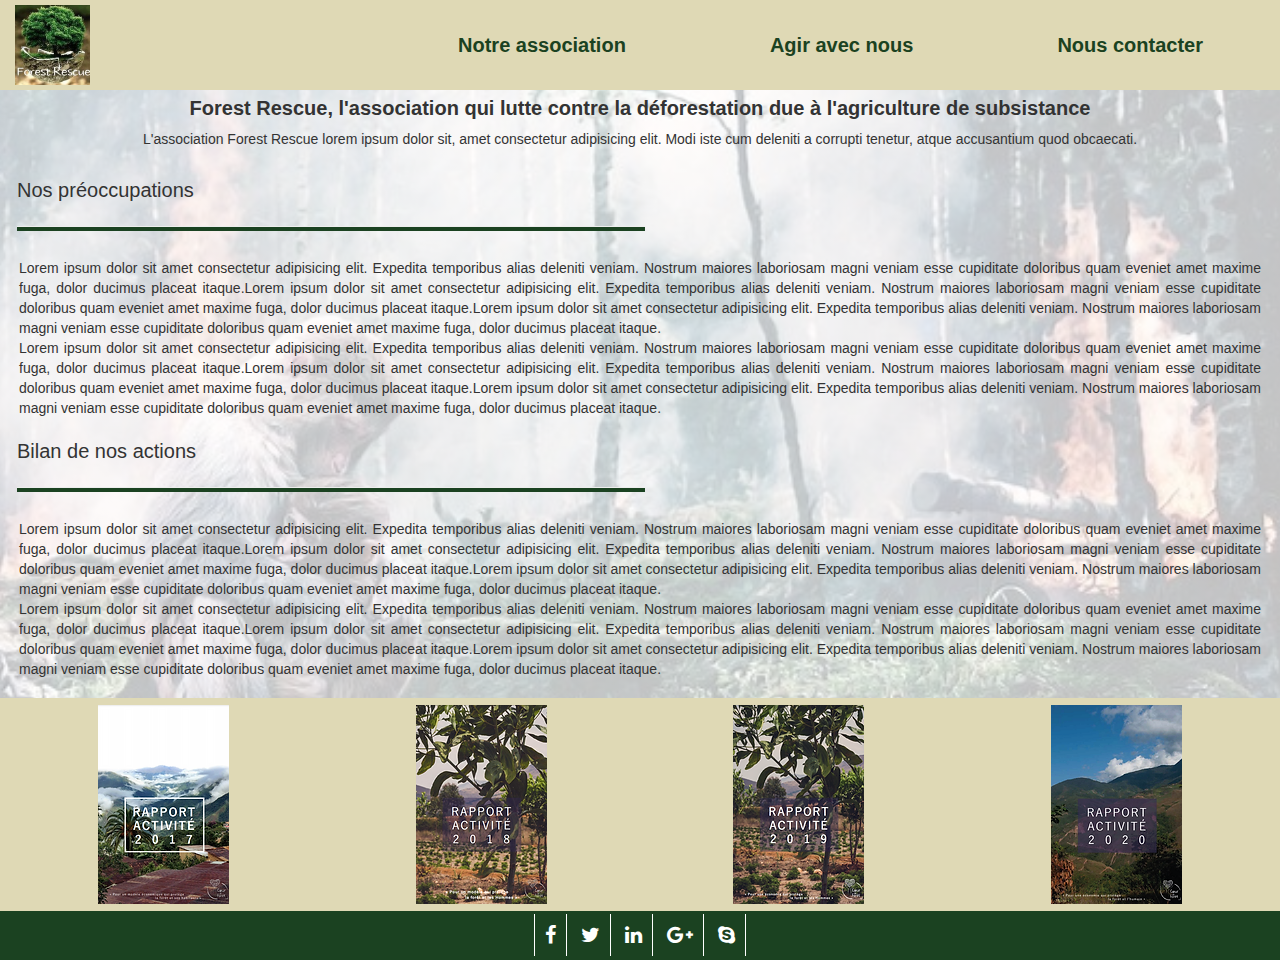
<file: index.html>
<!DOCTYPE html>
<html lang="en">
  <head>
    <meta charset="UTF-8" />
    <meta http-equiv="X-UA-Compatible" content="IE=edge" />
    <meta name="viewport" content="width=device-width, initial-scale=1.0" />
    <title>Forest Rescue</title>
    <meta
      name="description"
      content="Aidez nous à proteger les forêts, à lutter contre la déforestation. Signez nos pétitions et participez à nos actions coup de poing."
    />

    <!-- font -->
    <link
      href="https://fonts.googleapis.com/css2?family=Raleway:wght@300;400;500;600&display=swap"
      rel="stylesheet"
    />
    <link
      href="//maxcdn.bootstrapcdn.com/font-awesome/4.1.0/css/font-awesome.min.css"
      rel="stylesheet"
    />

    <!-- CSS -->
    <link rel="stylesheet" media="screen" href="style.css" />

    <!-- CSS -->
    <link href="https://maxcdn.bootstrapcdn.com/font-awesome/4.4.0/css/font-awesome.min.css" rel="stylesheet"/>
    <link href="https://maxcdn.bootstrapcdn.com/bootstrap/3.3.5/css/bootstrap.min.css" rel="stylesheet"/>
  </head>

  <body>
    <!-- Header -->
    <header class="menu">
      <div class="logo">
        <img class="img-logo" src="images/logo.jpg" width="75" height="80" alt="sauvons la forêt" />
      </div>
      <nav class="topbar">
        <a href="index.html" class="lien-topbar"> Notre association </a>
        <a href="agir.html" class="lien-topbar"> Agir avec nous </a>
        <a href="contact.html" class="lien-topbar"> Nous contacter </a>
      </nav>
    </header>
    <!-- End header -->

    <!-- Main -->
    <main>
        <div class="background">
      <section class="presentation">
        <h1 class="titre">
          Forest Rescue, l'association qui lutte contre la déforestation due à
          l'agriculture de subsistance
        </h1>
        <p class="presentation-text">
          L'association Forest Rescue lorem ipsum dolor sit, amet consectetur
          adipisicing elit. Modi iste cum deleniti a corrupti tenetur, atque
          accusantium quod obcaecati.
        </p>
      </section>

      <section class="preoccupations">
        <h2 class="titre">Nos préoccupations</h2>
        <hr class="hr" />
        <p class="preoccupations-text">
          Lorem ipsum dolor sit amet consectetur adipisicing elit. Expedita
          temporibus alias deleniti veniam. Nostrum maiores laboriosam magni
          veniam esse cupiditate doloribus quam eveniet amet maxime fuga, dolor
          ducimus placeat itaque.Lorem ipsum dolor sit amet consectetur
          adipisicing elit. Expedita temporibus alias deleniti veniam. Nostrum
          maiores laboriosam magni veniam esse cupiditate doloribus quam eveniet
          amet maxime fuga, dolor ducimus placeat itaque.Lorem ipsum dolor sit
          amet consectetur adipisicing elit. Expedita temporibus alias deleniti
          veniam. Nostrum maiores laboriosam magni veniam esse cupiditate
          doloribus quam eveniet amet maxime fuga, dolor ducimus placeat
          itaque.<br />
          Lorem ipsum dolor sit amet consectetur adipisicing elit. Expedita
          temporibus alias deleniti veniam. Nostrum maiores laboriosam magni
          veniam esse cupiditate doloribus quam eveniet amet maxime fuga, dolor
          ducimus placeat itaque.Lorem ipsum dolor sit amet consectetur
          adipisicing elit. Expedita temporibus alias deleniti veniam. Nostrum
          maiores laboriosam magni veniam esse cupiditate doloribus quam eveniet
          amet maxime fuga, dolor ducimus placeat itaque.Lorem ipsum dolor sit
          amet consectetur adipisicing elit. Expedita temporibus alias deleniti
          veniam. Nostrum maiores laboriosam magni veniam esse cupiditate
          doloribus quam eveniet amet maxime fuga, dolor ducimus placeat itaque.
        </p>
      </section>

      <section class="actions">
        <h2 class="titre">Bilan de nos actions</h2>
        <hr class="hr" />
        <p class="actions-text">
          Lorem ipsum dolor sit amet consectetur adipisicing elit. Expedita
          temporibus alias deleniti veniam. Nostrum maiores laboriosam magni
          veniam esse cupiditate doloribus quam eveniet amet maxime fuga, dolor
          ducimus placeat itaque.Lorem ipsum dolor sit amet consectetur
          adipisicing elit. Expedita temporibus alias deleniti veniam. Nostrum
          maiores laboriosam magni veniam esse cupiditate doloribus quam eveniet
          amet maxime fuga, dolor ducimus placeat itaque.Lorem ipsum dolor sit
          amet consectetur adipisicing elit. Expedita temporibus alias deleniti
          veniam. Nostrum maiores laboriosam magni veniam esse cupiditate
          doloribus quam eveniet amet maxime fuga, dolor ducimus placeat
          itaque.<br />
          Lorem ipsum dolor sit amet consectetur adipisicing elit. Expedita
          temporibus alias deleniti veniam. Nostrum maiores laboriosam magni
          veniam esse cupiditate doloribus quam eveniet amet maxime fuga, dolor
          ducimus placeat itaque.Lorem ipsum dolor sit amet consectetur
          adipisicing elit. Expedita temporibus alias deleniti veniam. Nostrum
          maiores laboriosam magni veniam esse cupiditate doloribus quam eveniet
          amet maxime fuga, dolor ducimus placeat itaque.Lorem ipsum dolor sit
          amet consectetur adipisicing elit. Expedita temporibus alias deleniti
          veniam. Nostrum maiores laboriosam magni veniam esse cupiditate
          doloribus quam eveniet amet maxime fuga, dolor ducimus placeat itaque.
        </p>
      </section>
    </div>
        

        <div class="rapport">
            <a href="#"><img class="image-rapport" src="images/rapport activité 2017.webp" alt="rapport d'activité 2017"/></a>
            <a href="#"><img class="image-rapport" src="images/rapport activite 2018.webp" alt="rapport d'activité 2018"/></a>
            <a href="#"><img class="image-rapport" src="images/rapport activité 2019.webp" alt="rapport d'activité 2019"/></a>
            <a href="#"><img class="image-rapport" src="images/rapport activite 2020.webp" alt="rapport d'activité 2020"/></a>
           </div>
       

       
      
    </main>

    <!-- End main -->

    <!-- footer -->
    <footer class="footer">
        <div class="container text-center">
          <a href="#"><i class="fa fa-facebook"></i></a>
          <a href="#"><i class="fa fa-twitter"></i></a>
          <a href="#"><i class="fa fa-linkedin"></i></a>
          <a href="#"><i class="fa fa-google-plus"></i></a>
          <a href="#"><i class="fa fa-skype"></i></a>
        </div>
      </footer>

    <!-- End footer -->
  </body>
</html>
</file>
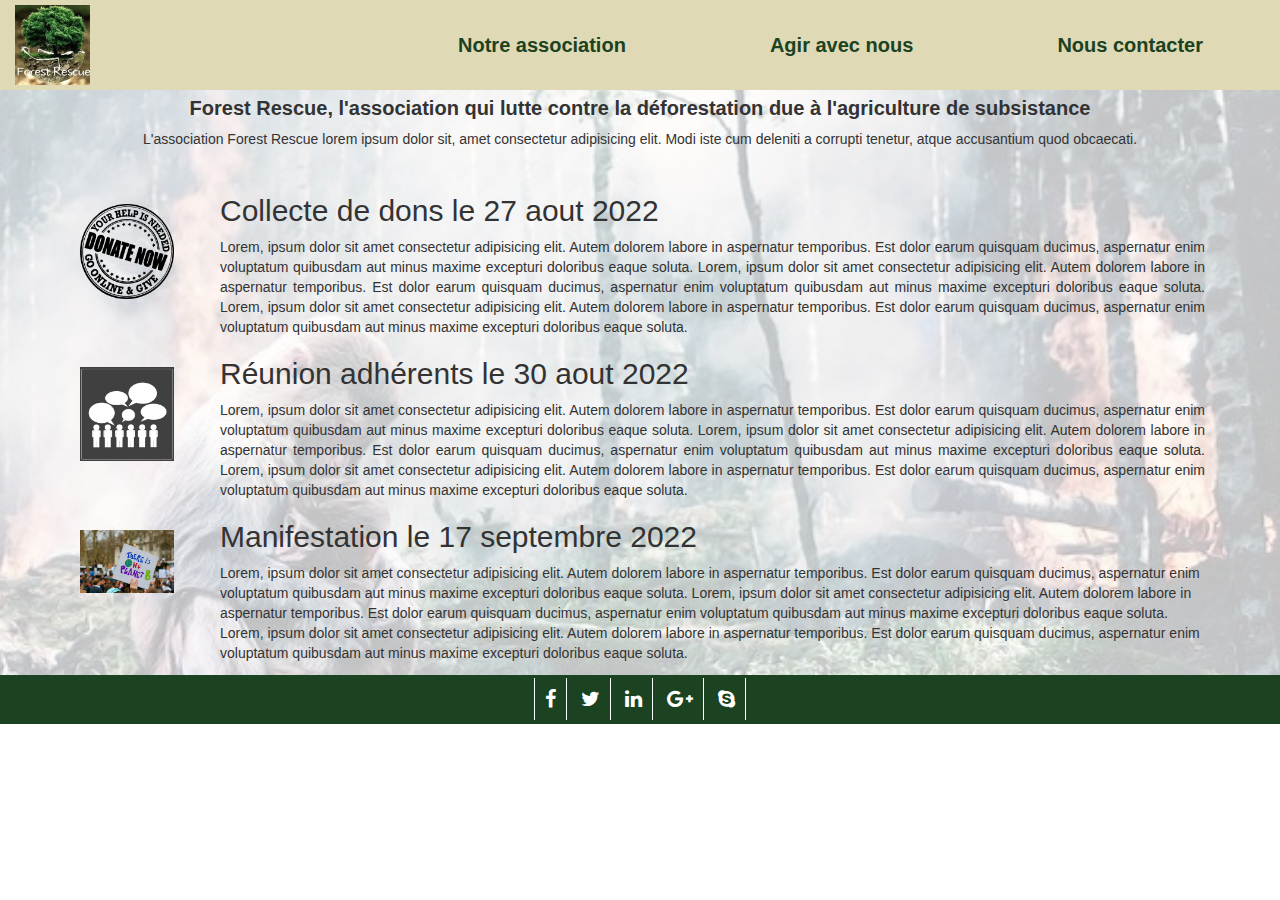
<file: agir.html>
<!DOCTYPE html>
<html lang="en">
  <head>
    <meta charset="UTF-8" />
    <meta http-equiv="X-UA-Compatible" content="IE=edge" />
    <meta name="viewport" content="width=device-width, initial-scale=1.0" />
    <title>Forest Rescue</title>
    <meta
      name="description"
      content="Aidez nous à proteger les forêts, à lutter contre la déforestation. Signez nos pétitions et participez à nos actions coup de poing."
    />

    <!-- font -->
    <link
      href="https://fonts.googleapis.com/css2?family=Raleway:wght@300;400;500;600&display=swap"
      rel="stylesheet"
    />
    <link
      href="//maxcdn.bootstrapcdn.com/font-awesome/4.1.0/css/font-awesome.min.css"
      rel="stylesheet"
    />

    <!-- CSS -->
    <link rel="stylesheet" media="screen" href="style.css" />

    <!-- CSS -->
    <link href="https://maxcdn.bootstrapcdn.com/font-awesome/4.4.0/css/font-awesome.min.css" rel="stylesheet"/>
    <link href="https://maxcdn.bootstrapcdn.com/bootstrap/3.3.5/css/bootstrap.min.css" rel="stylesheet"/>
  </head>

  <body>
    <!-- Header -->
    <header class="menu">
      <div class="logo">
        <img class="img-logo" src="images/logo.jpg" width="75" height="80" alt="sauvons la forêt" />
      </div>
      <nav class="topbar">
        <a href="index.html" class="lien-topbar"> Notre association </a>
        <a href="agir.html" class="lien-topbar"> Agir avec nous </a>
        <a href="contact.html" class="lien-topbar"> Nous contacter </a>
      </nav>
    </header>
    <!-- End header -->

    <!-- Main -->
    <main>
        <div class="background">
      <section class="presentation">
        <h1 class="titre">
          Forest Rescue, l'association qui lutte contre la déforestation due à
          l'agriculture de subsistance
        </h1>
        <p class="presentation-text">
          L'association Forest Rescue lorem ipsum dolor sit, amet consectetur
          adipisicing elit. Modi iste cum deleniti a corrupti tenetur, atque
          accusantium quod obcaecati.
        </p>
      </section>

      <div class="container">
        <article class="article">
          <img class="article-img" src="images/collecte.png" alt="Collecte de dons"/>
          <h2 class="article-title">Collecte de dons le 27 aout 2022
          </h2>
          <p class="article-text">
            Lorem, ipsum dolor sit amet consectetur adipisicing elit. Autem dolorem labore in aspernatur temporibus. Est dolor earum quisquam ducimus, aspernatur enim voluptatum quibusdam aut minus maxime excepturi doloribus eaque soluta.
            Lorem, ipsum dolor sit amet consectetur adipisicing elit. Autem dolorem labore in aspernatur temporibus. Est dolor earum quisquam ducimus, aspernatur enim voluptatum quibusdam aut minus maxime excepturi doloribus eaque soluta.
            Lorem, ipsum dolor sit amet consectetur adipisicing elit. Autem dolorem labore in aspernatur temporibus. Est dolor earum quisquam ducimus, aspernatur enim voluptatum quibusdam aut minus maxime excepturi doloribus eaque soluta.
          </p>
        </article>

        <article class="article">
          <img class="article-img" src="images/meeting.jpg" alt="Réunion adhérents"/>
          <h2 class="article-title"> Réunion adhérents le 30 aout 2022</h2>
          <p class="article-text">
            Lorem, ipsum dolor sit amet consectetur adipisicing elit. Autem dolorem labore in aspernatur temporibus. Est dolor earum quisquam ducimus, aspernatur enim voluptatum quibusdam aut minus maxime excepturi doloribus eaque soluta.
            Lorem, ipsum dolor sit amet consectetur adipisicing elit. Autem dolorem labore in aspernatur temporibus. Est dolor earum quisquam ducimus, aspernatur enim voluptatum quibusdam aut minus maxime excepturi doloribus eaque soluta.
            Lorem, ipsum dolor sit amet consectetur adipisicing elit. Autem dolorem labore in aspernatur temporibus. Est dolor earum quisquam ducimus, aspernatur enim voluptatum quibusdam aut minus maxime excepturi doloribus eaque soluta.
          </p>
        </article>
        <article class="article">
          <img class="article-img" src="images/planete-B.jpg" alt=""/>
          <h2 class="article-title">Manifestation le 17 septembre 2022</h2>
          <pclass="article-text">
            Lorem, ipsum dolor sit amet consectetur adipisicing elit. Autem dolorem labore in aspernatur temporibus. Est dolor earum quisquam ducimus, aspernatur enim voluptatum quibusdam aut minus maxime excepturi doloribus eaque soluta.
            Lorem, ipsum dolor sit amet consectetur adipisicing elit. Autem dolorem labore in aspernatur temporibus. Est dolor earum quisquam ducimus, aspernatur enim voluptatum quibusdam aut minus maxime excepturi doloribus eaque soluta.
            Lorem, ipsum dolor sit amet consectetur adipisicing elit. Autem dolorem labore in aspernatur temporibus. Est dolor earum quisquam ducimus, aspernatur enim voluptatum quibusdam aut minus maxime excepturi doloribus eaque soluta.
          </p>
        </article>
      </div>
    </main>
      
    </main>

    <!-- End main -->

    <!-- footer -->
    <footer class="footer">
        <div class="container text-center">
          <a href="#"><i class="fa fa-facebook"></i></a>
          <a href="#"><i class="fa fa-twitter"></i></a>
          <a href="#"><i class="fa fa-linkedin"></i></a>
          <a href="#"><i class="fa fa-google-plus"></i></a>
          <a href="#"><i class="fa fa-skype"></i></a>
        </div>
      </footer>

    <!-- End footer -->
  </body>
</html>
</file>
<file: style.css>
* {
  margin: 0;
  padding: 0;
  box-sizing: border-box;
}
body {
  font-family: "Raleway", sans-serif;
  font-size: 15px;
}

img {
  max-width: 100%;
  height: auto;
}

.lien-topbar {
  text-decoration: none;
  color: rgb(27, 66, 33);
  font-weight: bold;
  font-size: 15px;
}

a:hover {
  color: rgb(154 179 158);
}

.menu {
  background-color: #dfd9b5;
  width: 100%;
  padding: 5px;
}

.logo {
  text-align: center;
}

.topbar {
  display: flex;
  justify-content: space-around;
}


.background {
  background: linear-gradient(
      to top,
      rgba(255, 255, 255, 0.7),
      rgba(255, 255, 255, 0.7)
    ),
    url(images/deforestation_singe.jpg) fixed center / cover no-repeat;
    padding: 2px;
    height: auto;
    width: auto;
}


.presentation h1 {
    text-align: center;
    font-weight: bold;
}
.presentation-text {
    text-align: center;
    padding-bottom: 15px;
}

.preoccupations, .actions {
  padding-left: 10px;
  padding-right: 10px;
}

.titre {
  font-size: 20px;
  padding: 5px;
  margin-top: auto;
  margin-bottom: 5px;
}

.hr {
  background-color: rgb(27, 66, 33);
  width: 50%;
  height: 4px;
  margin-left: 5px;
}

.preoccupations-text,
.actions-text {
  padding: 7px;
  text-align: justify;
}

.rapport {
  background-color: #dfd9b5;
  width: 100%;
  display: flex;
  flex-wrap: wrap;
  justify-content: space-around;
  padding: 5px;
}

.image-rapport {
  padding: 2px;
}

.footer {
  background: rgb(27, 66, 33);
  padding: 10px 0;
}
.footer a {
  color: white;
  font-size: 20px;
  padding: 10px;
  border-right: 1px solid white;
  transition: all 0.5s ease;
}
.footer a:first-child {
  border-left: 1px solid white;
}
.footer a:hover {
  color: white;
}

@media screen and (min-width: 912px) {
.menu {
    display: flex;
    justify-content: space-between;
    }

.logo {
    padding-left: 10px;
    }

.topbar {
    width: 70%;
    align-items: center;    
  }

.lien-topbar {
    font-size: 2rem;
  }

}

/* page agir.html */

.article-img {
    position: absolute;
    width: 10%;
    min-width: 100px;
    height: auto;
    padding: 10px;
    left: 0;
    top: 0;
    
}

.article {
    position: relative;
    padding-left: 150px;
}

.article-text {
    text-align: justify;
    margin-right: 5px;
}
</file>
